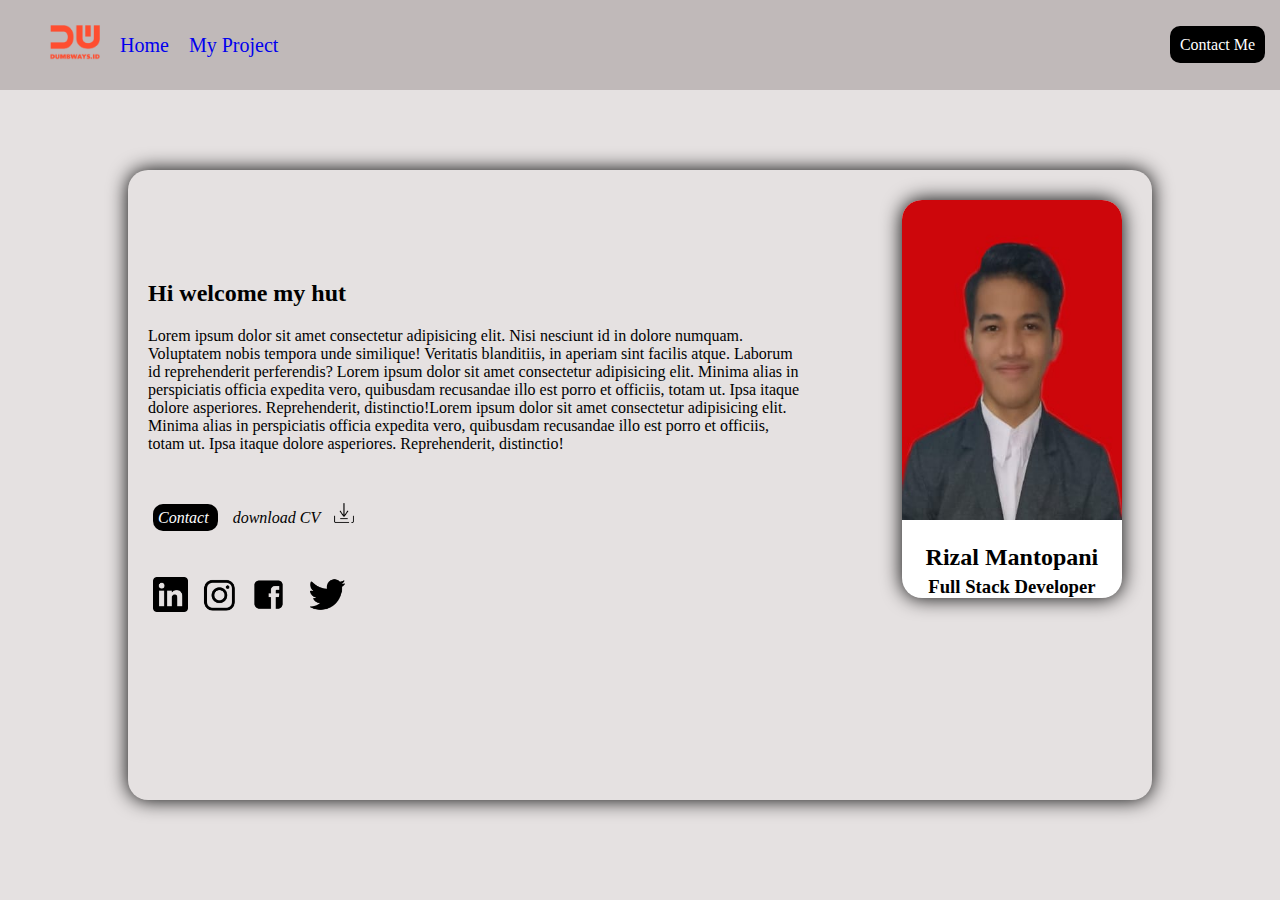
<file: index.html>
<!DOCTYPE html>
<html lang="en">
<head>
    <title>Latihan 2</title>
    <link rel="stylesheet" href="style.css">
</head>
<body>
    <nav>
        <div class="nav-left">
            <ul >
                <li> <img src="images/logo.png" alt="logo" width="50px" ></li>
                <li>
                    <a href="index.html"><span class="text-home">Home</span></a>
                  </li>
                  <li>
                    <a href="project.html"><span class="text-project">My Project</span></a>
            </ul>
        </div>
        <div class="nav-right">
            <a href="contact.html"> Contact Me</a>
        </div>
    </nav>
    
   
        <div class="content">
        
            <div class="left">
                <h2> Hi welcome my hut</h2>
                <p style="margin-bottom:50px ;">Lorem ipsum dolor sit amet consectetur adipisicing elit. Nisi nesciunt id in dolore numquam. Voluptatem nobis tempora unde similique! Veritatis blanditiis, in aperiam sint facilis atque. Laborum id reprehenderit perferendis? Lorem ipsum dolor sit amet consectetur adipisicing elit. Minima alias in perspiciatis officia expedita vero, quibusdam recusandae illo est porro et officiis, totam ut. Ipsa itaque dolore asperiores. Reprehenderit, distinctio!Lorem ipsum dolor sit amet consectetur adipisicing elit. Minima alias in perspiciatis officia expedita vero, quibusdam recusandae illo est porro et officiis, totam ut. Ipsa itaque dolore asperiores. Reprehenderit, distinctio!</p>

                <i style="background-color: black; color: white;border-radius: 10px;"> Contact </i>
                <i>download CV</i>
                <img src="images/downloadcv.png" alt="logo"width="20px">
                <div class="sosmed">
                    <i style="margin-left: 0px ;">
                         <a href="https://www.linkedin.com/feed/"><img src="images/linked.png" width="35px"></a></i>
                    <a href="https://www.instagram.com/?hl=en"><img src="images/ig.png" width="35px"></a>
                    <i><a href="https://www.facebook.com/"><img src="images/fb.png"width="35px"></a></i>
                    <i><a href="https://twitter.com/i/flow/login"><img src="images/twiter.png"width="35px"></a></i>
                </div>
    
    
            </div>
            <div class="right">
                <div style="
                background-color: white;
                 border-radius: 20px;
                  text-align: center;
                  box-shadow: 0px 0px 20px black;
                  margin: 30px;
                  ">
    
                    <img style="border-radius:20px 20px 0 0"src="images/myprofil.jpeg" width="100%" height="320px">
                    <h2 >Rizal Mantopani</h2>
                    <h3 style="margin-top :-15px;">Full Stack Developer</h3>
                 </div>
    
    
            </div>
        </div>
   
</body>
</html>
</file>
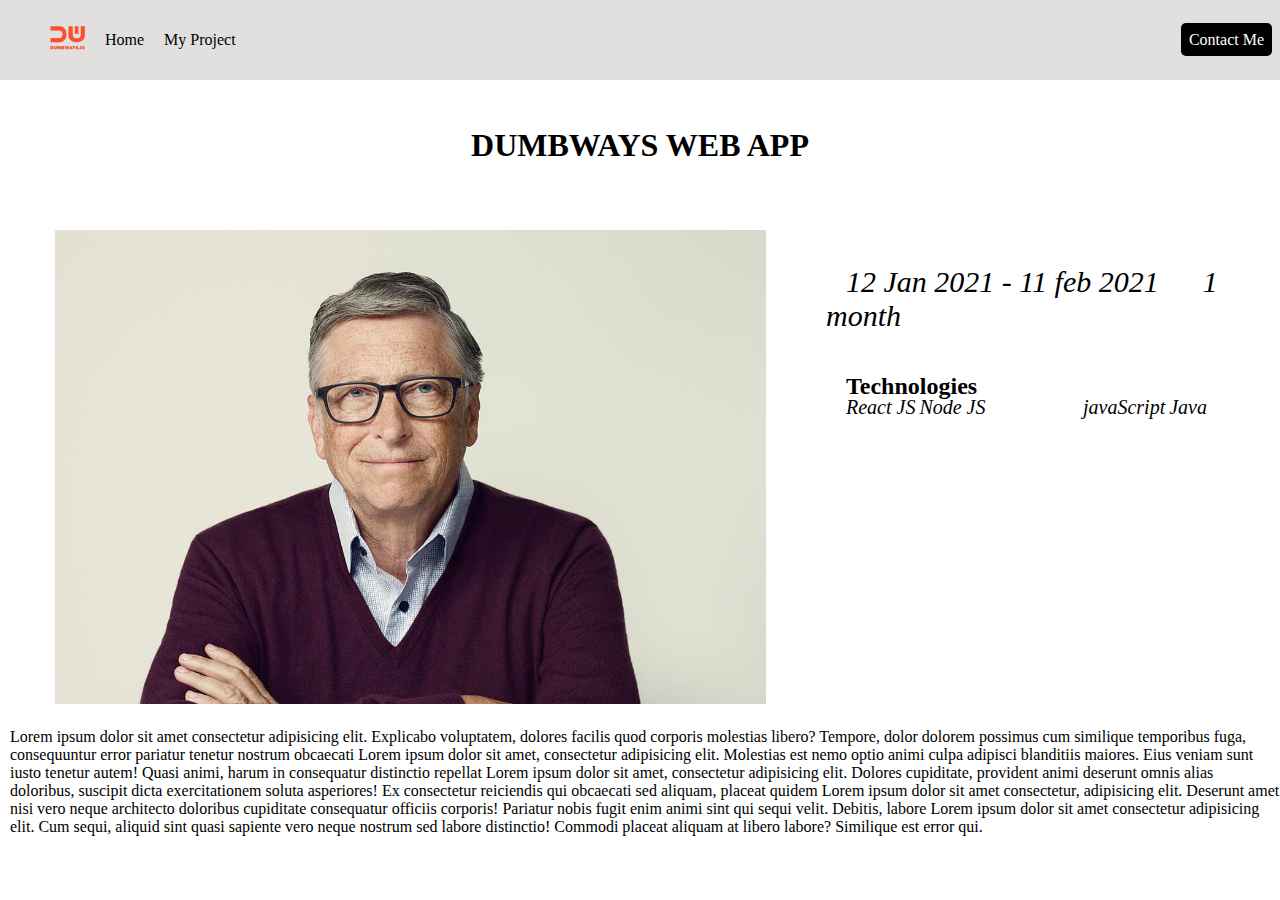
<file: biografi.html>
<!DOCTYPE html>
<html lang="en">
<head>
    <title>Document</title>
    <link rel="stylesheet" href="biografi.css">
    <link rel="stylesheet" href="https://cdnjs.cloudflare.com/ajax/libs/font-awesome/6.2.0/css/all.min.css" integrity="sha512-xh6O/CkQoPOWDdYTDqeRdPCVd1SpvCA9XXcUnZS2FmJNp1coAFzvtCN9BmamE+4aHK8yyUHUSCcJHgXloTyT2A==" crossorigin="anonymous" referrerpolicy="no-referrer" />
</head>
<body>
    <nav>
        <div class="nav-left">
            <ul>
                <li><img src="images/logo.png" alt="logo" width="35px"></li>
                <li>Home</li>
                <li>My Project</li>
            </ul>
        </div>
        <div class="nav-right">
            <a href="#">Contact Me</a>
        </div>
    </nav>
    <div class="container">
        <h1>DUMBWAYS WEB APP</h1>
    </div>
    <div class="content">
        <div class="content-left">
            <img src="images/bill-gates.jpg" alt="billgates" width="100%">
        </div>
        <div class="content-right">
            <i class="fa-solid fa-calculator">12 Jan 2021 - 11 feb 2021</i>
            <i class="fa-regular fa-clock"> 1 month</i>

            <h2 >Technologies</h2>
            <div class="technologi">
                <div class="tech-left">
                     <ul>
                        <i class="fa-brands fa-react">  React JS</i>
                        <i class="fa-brands fa-node-js">   Node JS</i>
                    </ul>
                </div>
                 <div class="tech-right">
                    <ul>
                        <i class="fa-brands fa-square-js">   javaScript</i>
                        <i class="fa-brands fa-java">   Java</i>
                    </ul>
                
                </div>
            
                

            </div>
     
        </div>
    </div>
    <div class="character">
        <p>Lorem ipsum dolor sit amet consectetur adipisicing elit. Explicabo voluptatem, dolores facilis quod corporis molestias libero? Tempore, dolor dolorem possimus cum similique temporibus fuga, consequuntur error pariatur tenetur nostrum obcaecati Lorem ipsum dolor sit amet, consectetur adipisicing elit. Molestias est nemo optio animi culpa adipisci blanditiis maiores. Eius veniam sunt iusto tenetur autem! Quasi animi, harum in consequatur distinctio repellat Lorem ipsum dolor sit amet, consectetur adipisicing elit. Dolores cupiditate, provident animi deserunt omnis alias doloribus, suscipit dicta exercitationem soluta asperiores! Ex consectetur reiciendis qui obcaecati sed aliquam, placeat quidem Lorem ipsum dolor sit amet consectetur, adipisicing elit. Deserunt amet nisi vero neque architecto doloribus cupiditate consequatur officiis corporis! Pariatur nobis fugit enim animi sint qui sequi velit. Debitis, labore Lorem ipsum dolor sit amet consectetur adipisicing elit. Cum sequi, aliquid sint quasi sapiente vero neque nostrum sed labore distinctio! Commodi placeat aliquam at libero labore? Similique est error qui.</p>
    </div>
</body>
</html>
</file>
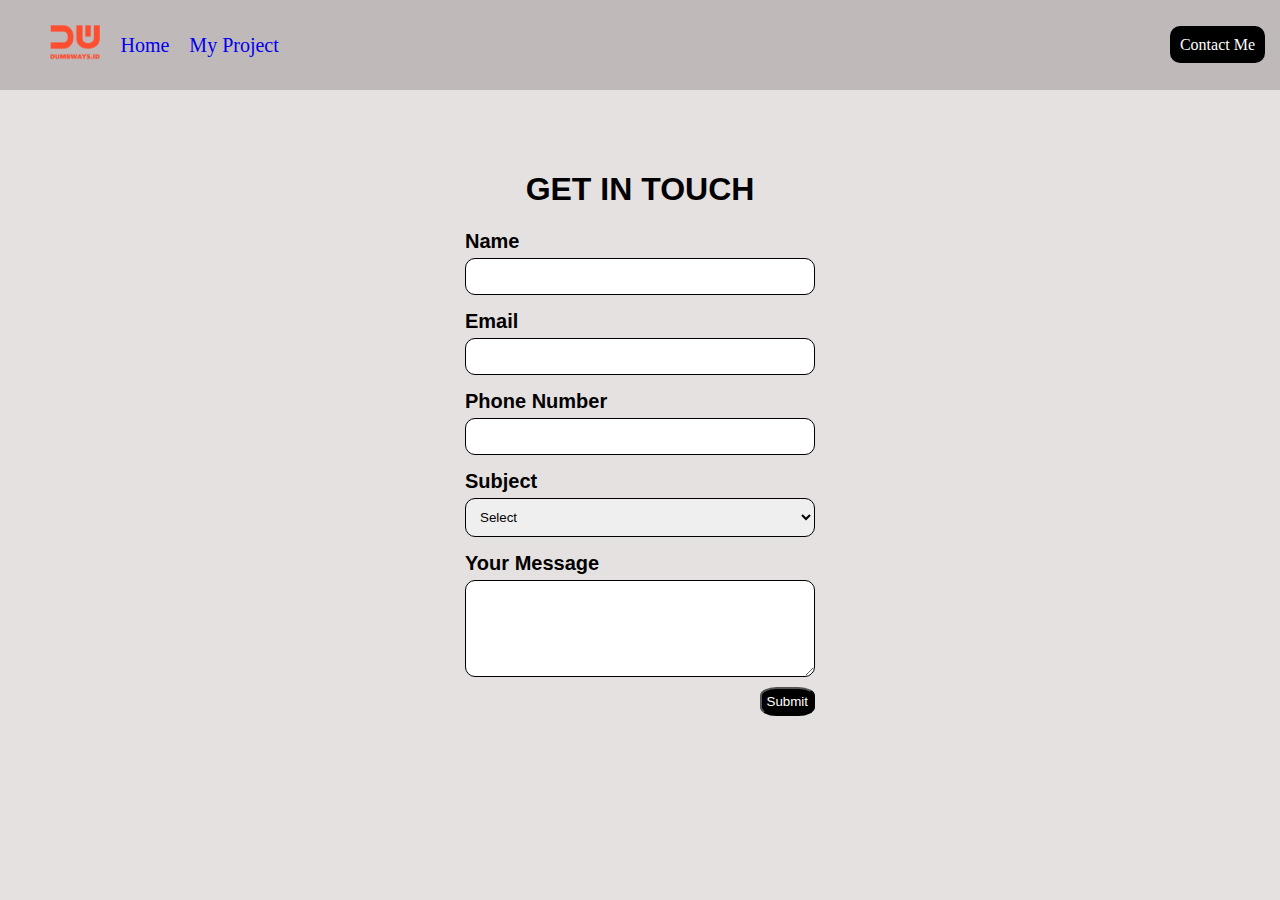
<file: contact.html>
<html>
    
    <head>
        <title>Latihan 2</title>
        <link rel="stylesheet" href="contact.css">
    </head>
    <nav>
        <div class="nav-left">
          <ul>
            <li>
              <img src="images/logo.png" alt="logo" height="35px" />
            </li>
            <li>
              <a href="index.html"><span class="text-home">Home</span></a>
            </li>
            <li>
              <a href="#"><span class="text-project">My Project</span></a>
            </li>
          </ul>
        </div>
  
        <div class="nav-right">
          <a href="contact.html">Contact Me</a>
        </div>
      </nav>
    <body>
        
        <form>
            <H1>GET IN TOUCH</H1>

            <div class="name">
                <label for="input-name">Name</label>
                <input type="text" id="input-name" required>
            </div>

            <div>
                <label for="input-email">Email</label>
                <input type="text" id="input-email" required>
            </div>

            <div>
                <label for="input-phone">Phone Number</label>
                <input type="number" id="input-phone">
            </div>
        
            <div>
                <label for="input-subject">Subject</label>
                <select id="input-subject">
                    <option value="" hidden>Select</option>
                    <option>Frontend</option>
                    <option>Backend</option>
                    <option>Fullstack</option>
                </select>
            </div>

            <div>
                <label for="input-message">Your Message</label>
                <textarea rows="5" cols="10" id="input-message"></textarea>
            </div>

            <div class="btn">
                <button type="button" onclick="submitData()">Submit</button>
            </div>
        </form>
        
        <script src="contact.js"></script>
        </script>
    </body>
</html>
</file>
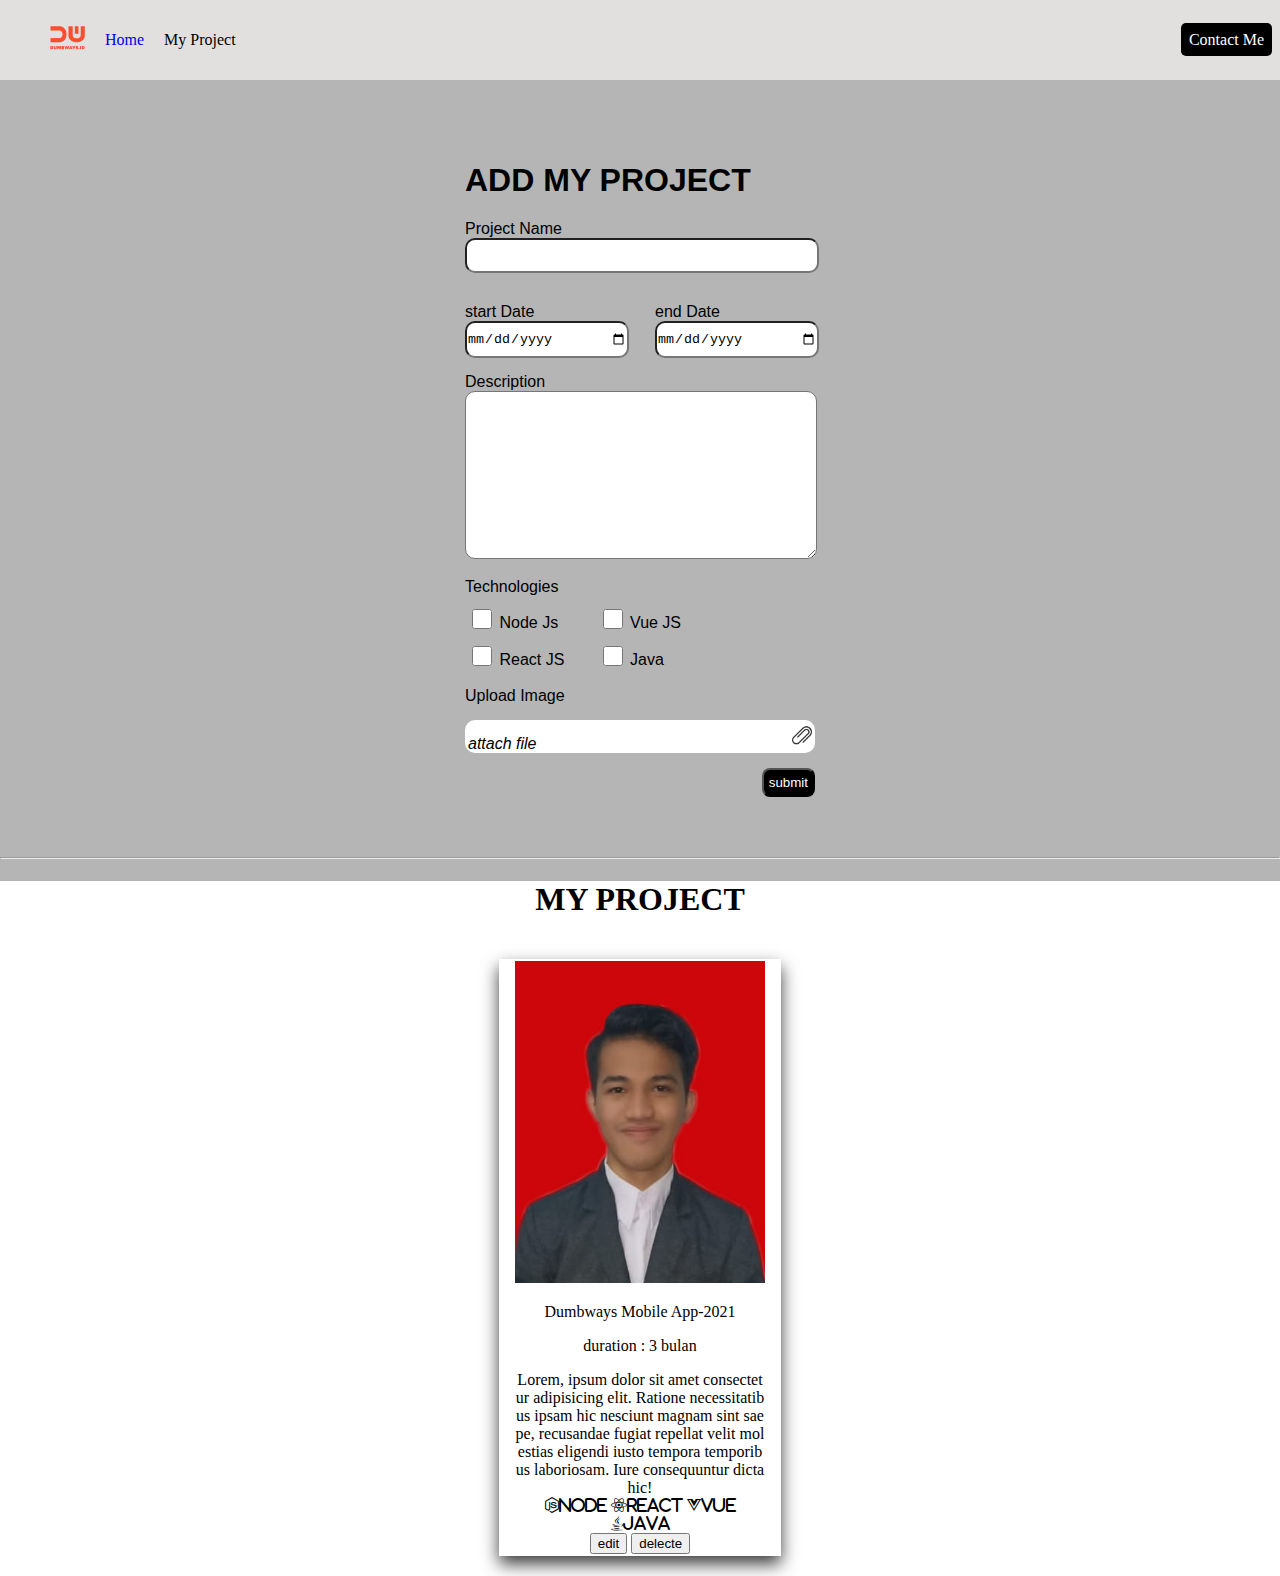
<file: project.html>
<!DOCTYPE html>
<html lang="en">
<head>
    <title>latihan 4</title>
    <link rel="stylesheet" href="project.css">
    <link href="https://cdnjs.cloudflare.com/ajax/libs/font-awesome/6.2.0/css/all.min.css" rel="stylesheet">
</head>
<body>
    <nav>
        <div class="nav-left">
            <ul>
                <li><img src="images/logo.png" alt="logo" width="35px"></li>
               <li><a href="index.html">Home</a></li>
                <li> <a href="#"></a> My Project</li>
            </ul>
        </div>
        <div class="nav-right">
            <li><a href="contact.html">Contact Me</a></li>
        </div>
    </nav>
    <div >
        <form onsubmit="addData(event)">
            <h1> ADD MY PROJECT</h1>
            <div>
                <label for="input-project">Project Name</label>
                <input type="text" name="" id="input-project">
            </div>

            <div class="date">
                <div class="start-date">
                    <label for="input-start">start Date</label>
                    <input type="date" name="" id="input-start">
                </div>
                <div class="end-date">
                    <label for="input-end">end Date</label>
                    <input type="date" name="" id="input-end">
                </div>
            </div>
            <div>
                <label for="input-description">Description</label>
                <textarea name="" id="input-description" cols="30" rows="10"></textarea>
            </div>
            <div>
                <label>Technologies</label>
                <table>
                  <tr>
                    <td>
                      <input type="checkbox"  id="nodejs" value="node" />
                      <label for="nodejs" >Node Js</label>
                    </td>
                    <td>
                      <input type="checkbox" id="vuejs" value="vue" />
                      <label for="vuejs">Vue JS</label>
                    </td>
                  </tr>
                  <tr>
                    <td>
                      <input type="checkbox" id="reactjs" value="react" />
                      <label for="reactjs">React JS</label>
                    </td>
                    <td>
                      <input type="checkbox" id="java" value="java" />
                      <label for="java">Java</label>
                    </td>
                  </tr>
                </table>
              </div>
            
            
            <div>  
              <label for="">Upload Image</label> 
              <div class="attach" >
                <div class="attach-left">
                <i>attach file</i>
                </div>
                <div class="attach-right">
                  <label for="input-image"><img src="images/attach.png" alt="" width="20px"></label>
                  <input type="file"style="display:none"id="input-image">
                </div>
              </div>
            </div>
            <div class="btn-form">
              <button>submit</button>
            </div>
        </form>
    </div>
    <hr/>
    <div class="body-bottom"> 
     <h1>MY PROJECT</h1>  
     <div class="container" id="card1">
          <div class="card">
            <a href="biografi.html">
          <img src="images/myprofil.jpeg" alt="" width="100%">
          <p>Dumbways Mobile App-2021</p>
          <p>duration : 3 bulan</p>
            <div class="content">
            Lorem, ipsum dolor sit amet consectetur adipisicing elit. Ratione necessitatibus ipsam hic nesciunt magnam sint saepe, recusandae fugiat repellat velit molestias eligendi iusto tempora temporibus laboriosam. Iure consequuntur dicta hic!
            <div> 
              <i class="fa-brands fa-node-js" id="nodejs" >node</i>
              <i class="fa-brands fa-react" id="reactjs" >react</i>
              <i class="fa-brands fa-vuejs" id="vuejs" >vue</i>
              <i class="fa-brands fa-java" id="java">java</i>
            </div>
            <div>
              <button>edit</button>
              <button>delecte</button>
            </div>
            </div>
          </div></a>
     </div>
            
    </div>
    <script src="project.js"></script>
</body>
</html>
</file>
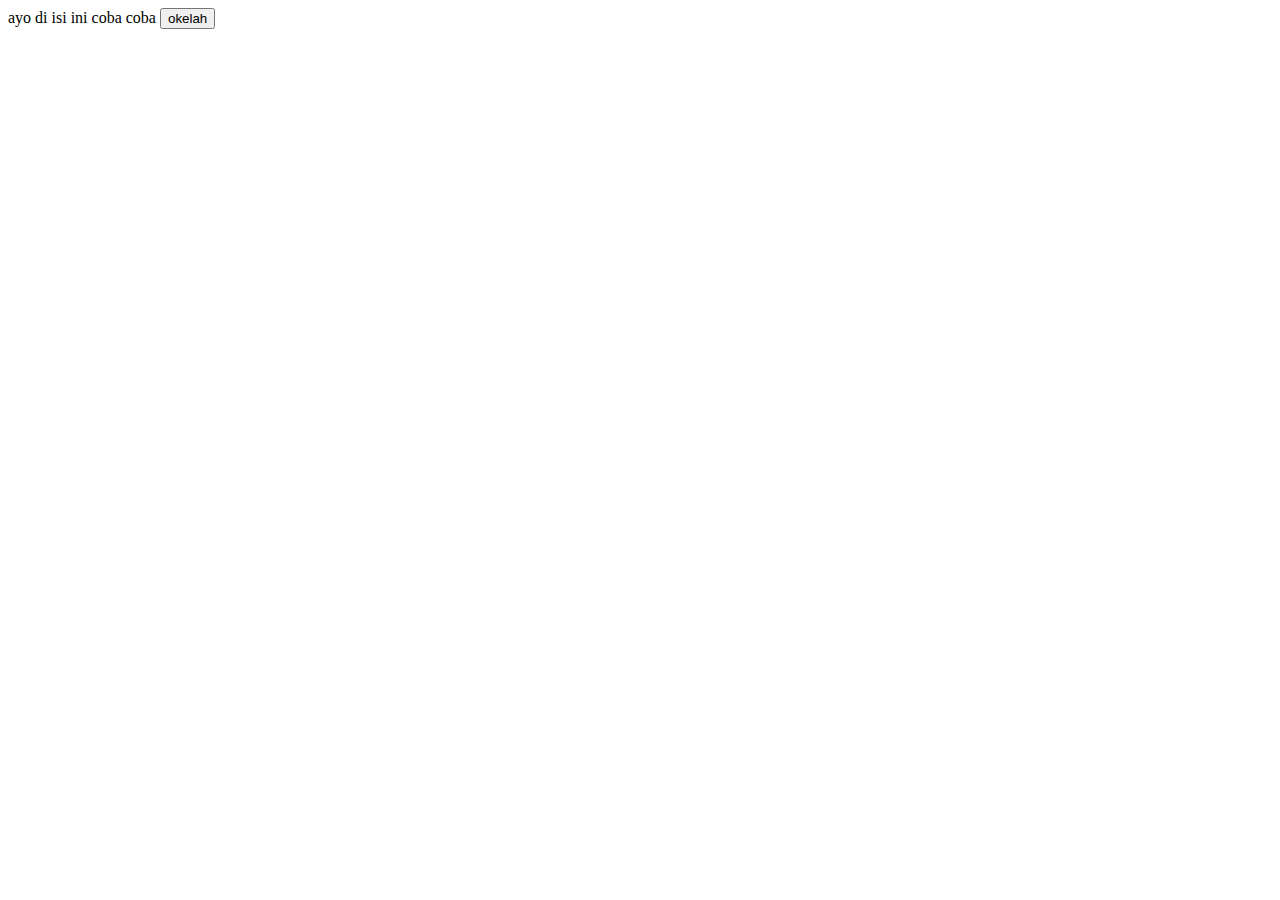
<file: test.html>
<!DOCTYPE html>
<html lang="en">
<head>
    <meta charset="UTF-8">
    <meta http-equiv="X-UA-Compatible" content="IE=edge">
    <meta name="viewport" content="width=device-width, initial-scale=1.0">
    <title>Document</title>
</head>
<body>
    <div id="abc">
        ayo di isi ini coba coba
        <button type="button" onclick="ubah()"> okelah</button>
    </div>
    <script>
        // let tampung = document.getElementById("abc").innerHTML = 'okedeh'
        // console.log(tampung);
        function ubah(){
            document.getElementById("abc").innerHTML = 'okedeh'
        }
    </script>
</body>
</html>
</file>
<file: style.css>
*,html{

    list-style-type: none;
    text-decoration: none;

}
body{margin:0px;background-color: hsl(0, 7%, 89%);
    
}
nav{

    background-color: hsl(0, 5%, 74%);
    width: 100%;
    height: 10vh;
    margin-left: 0;
    display: flex;
    align-items: center;
}
.nav-left{
    font-size: 20px;

    width: 50%;
    display: flex;
 margin-top: 0px;
  
}
nav ul{
    align-items: center;
    display: flex;
}
nav ul li {
    padding: 10px;
}
.nav-right{
    width: 50%;
    text-align: end;
  
    color: white;
    margin-right: 10px;
    padding: 5px;
    border-radius: 10px;
  
}
.nav-right a {
background-color: black;
border-radius: 10px ;
color: white;
padding: 10px;
}
i{
    border-radius: 20px;
    padding: 5px;
    margin: 5px;
    

}
.content{
    border-radius: 20px;
    box-shadow: 0px 0px 20px black;
    margin : 80px auto;
    justify-content: center;
    width: 80%;
    height: 70vh;
    display: flex;
    align-items: center;}
.left{

    width: 70%;
   height:50vh ;
    margin-left: 20px;margin-right: 70px;
  
}
.right{
  
    width: 30%;
    height: 70vh;
}
.sosmed{margin-top: 50px;
margin-right: 20px;
}
</file>
<file: biografi.css>
*,html {
    text-decoration: none;
    list-style-type:none;
}
body{
   margin: 0px;
   padding: 0px;
}
nav{
    background-color: #e2dfdf;
    display: flex;
    align-items: center;
    margin-top: 0px;
    width: 100%;
}
.nav-left{
    flex: 50%;
    justify-content: center;
    align-items: center;


}
.nav-right{
    flex: 50%;
    text-align: end;}

nav ul{
    align-items: center;
    display: flex;
}
nav ul li {
    padding: 10px;
}
.nav-right a{
    background-color: black;
    color: white;
    justify-content: end;
    padding: 8px;
    border-radius: 5px;
    margin-right: 8px;
}
.container {
    padding: 25px;
    text-align: center;
}
h2{
    margin-top: 40px;
    margin-left: 20px;
    margin-bottom: -20px;
}
.content{
    display: flex;
    width: 100%;
   margin: 20px;
}
.content-left{
    flex: 60%;
    padding-left: 35px;
}
.content-right{
   margin-top: 35px;
    flex: 40%;
    padding-left: 60px;
}
i{
    font-size: 30px;
    padding: 20px;
}

.technologi{  
    margin-top: -450;
    display: flex;
    width: 100%;
}
.tech-left{
   
    flex: 50%;
  
}
.tech-right{

    flex:50%;
    align-items: flex-start;
}
.technologi ul i {

    align-items: flex-start;
    font-size: 20px;
    margin-left: -40px;
}
.technologi ul {
    
    justify-content: first baseline;
}
.character{
    margin-left: 10px;
}
</file>
<file: contact.css>
*,html{

list-style-type: none;
text-decoration: none;
}

body{margin:0px; 
    background-color: hsl(0, 7%, 89%);   
}

nav{
   background-color: hsl(0, 5%, 74%);
    width: 100%;
    height: 10vh;
    margin-left: 0;
    display: flex;
    align-items: center;

}
.nav-left{
font-size: 20px;
    width: 50%;
    display: flex;
 margin-top: 0px;
}

nav ul{
    align-items: center;
    display: flex;
}
nav ul li {
    padding: 10px;
}
.nav-right{
    width: 50%;
    text-align: end;
  
    color: white;
    margin-right: 10px;
    padding: 5px;
    border-radius: 10px;
  
}
.nav-right a {
background-color: black;
border-radius: 10px ;
color: white;
padding: 10px;
}
label{font-weight: bold;
font-size: 20px;}
h1{text-align: center;}
form{  
font-family: sans-serif;
width: 350px;
margin: 50px auto ;
padding: 10px;
color: black;
}
form div{
margin-top: 15px;
}
input,select,textarea{
width: 100%;
padding: 10px;
margin-top: 5px;
border-radius: 10px;
border: 1px solid black;
}
button{
    background-color: black;
    border-radius: 30%;
    padding: 5px;
    color: white;
}
.btn{text-align: end;
    margin-top: 10px;
}
</file>
<file: project.css>
*,html {
    text-decoration: none;
    list-style-type:none;
}
body{
    background-color: #b5b5b5;
   margin: 0px;
   padding: 0px;
}
nav{
    background-color: #e2dfdf;
    display: flex;
    align-items: center;
    margin-top: 0px;
    width: 100%;
}
.nav-left{
    flex: 50%;
    justify-content: center;
    align-items: center;
}
.nav-right{

    flex: 50%;
    text-align: end;}

nav ul{
    align-items: center;
    display: flex;
}
nav ul li {
    padding: 10px;
}
.nav-right a{
    background-color: black;
    color: white;
    justify-content: end;
    padding: 8px;
    border-radius: 5px;
    margin-right: 8px;
}
.nav-left a:hover{
    color: grey;
}
.nav-right a:hover{
    color: #b5b5b5;
}
form{  
    font-family: sans-serif;
    width: 350px;
    margin: 50px auto ;
    padding: 10px;
    color: black;
}
form div{
    margin-top: 15px;
    }
input,textarea{
    width: 100%;
    padding: 8px 0px;
    margin-top: 0px;
    border-radius: 10px;
}
.date{

    display: flex;
    width: 100%;
    box-sizing:border-box ;
}
.start-date{
    flex: 50%;
    margin-right: 30px;
}
.end-date{
    flex: 50%;
}
.radio{
    background-color: slateblue;
    display: flex;
    width: 100%;
}
.radio-left{
    background-color: coral;
    flex: 50%;
    width: 100%;
}
.radio-right{
    background-color: yellowgreen;
    flex: 50%;
    width: 100%;

}
table {
    width: 70%;
}
  
input[type="checkbox"] {
    margin-top: 10px;
    width: 20px;
    height: 20px;
    vertical-align: bottom;
}
  
form table label {
    font-size: 16px;
}
.btn-form{
    text-align: end;
}
.btn-form button{
    padding: 5px;
    background-color: black;
    color: white;
    border-radius: 8px;
    
}
.attach{
    background-color: white;
    border-radius: 10px;
    display: flex;
    flex: 100%;
}
.attach-left{
    align-items: center;
   margin-left: 3px;
    flex: 50%;
  
}

.attach-right{
    margin-top: 2px;
    padding: 3px;
    justify-content: end;
}
.body-bottom{
    background-color: white;
    text-align: center;
    
}
.container{
    display: flex;
    flex-wrap: wrap;
}
  
.card:hover {
    box-shadow: 0 8px 20px 0 black;
}
  
.card {
    word-break: break-all;
    padding: 2px 16px;
    margin: 20px auto;
    width: 250px;
    text-align: center;
    box-shadow: 0 8px 16px 0 #3e3e3e;
}
.body-bottom .card img{
    width: 100%;
}
.card a{
    color: black;
}
</file>
